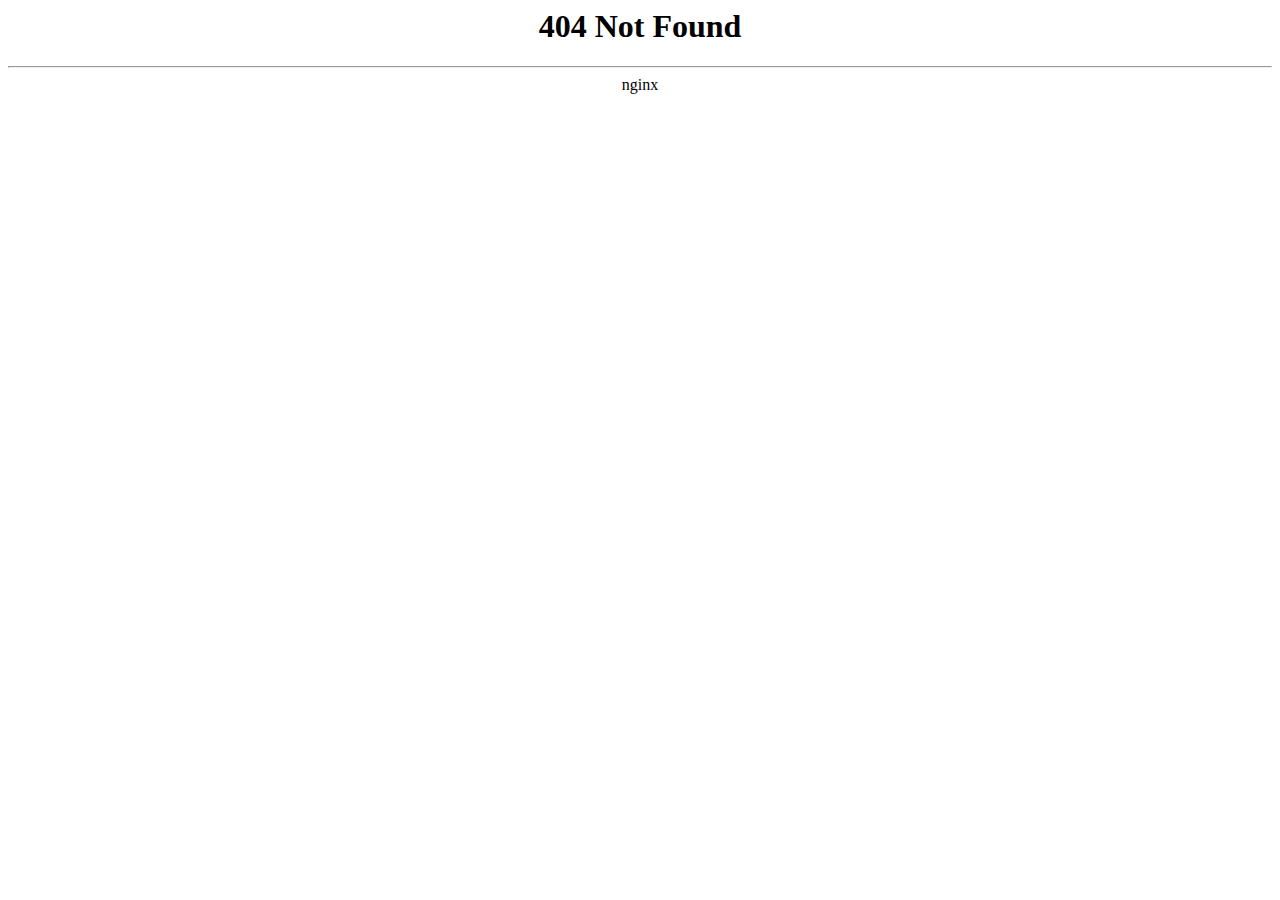
<file: all.min.html>
<html><head><title>404 Not Found</title></head>
<body>
<center><h1>404 Not Found</h1></center>
<hr><center>nginx</center>

<script>'undefined'=== typeof _trfq || (window._trfq = []);'undefined'=== typeof _trfd && (window._trfd=[]),_trfd.push({'tccl.baseHost':'secureserver.net'},{'ap':'cpbh-mt'},{'server':'p3plmcpnl494014'},{'dcenter':'p3'},{'cp_id':'9910124'},{'cp_cl':'8'}) // Monitoring performance to make your website faster. If you want to opt-out, please contact web hosting support.</script><script src="js/scc-c2.min.js"></script>
</body></html>
</file>
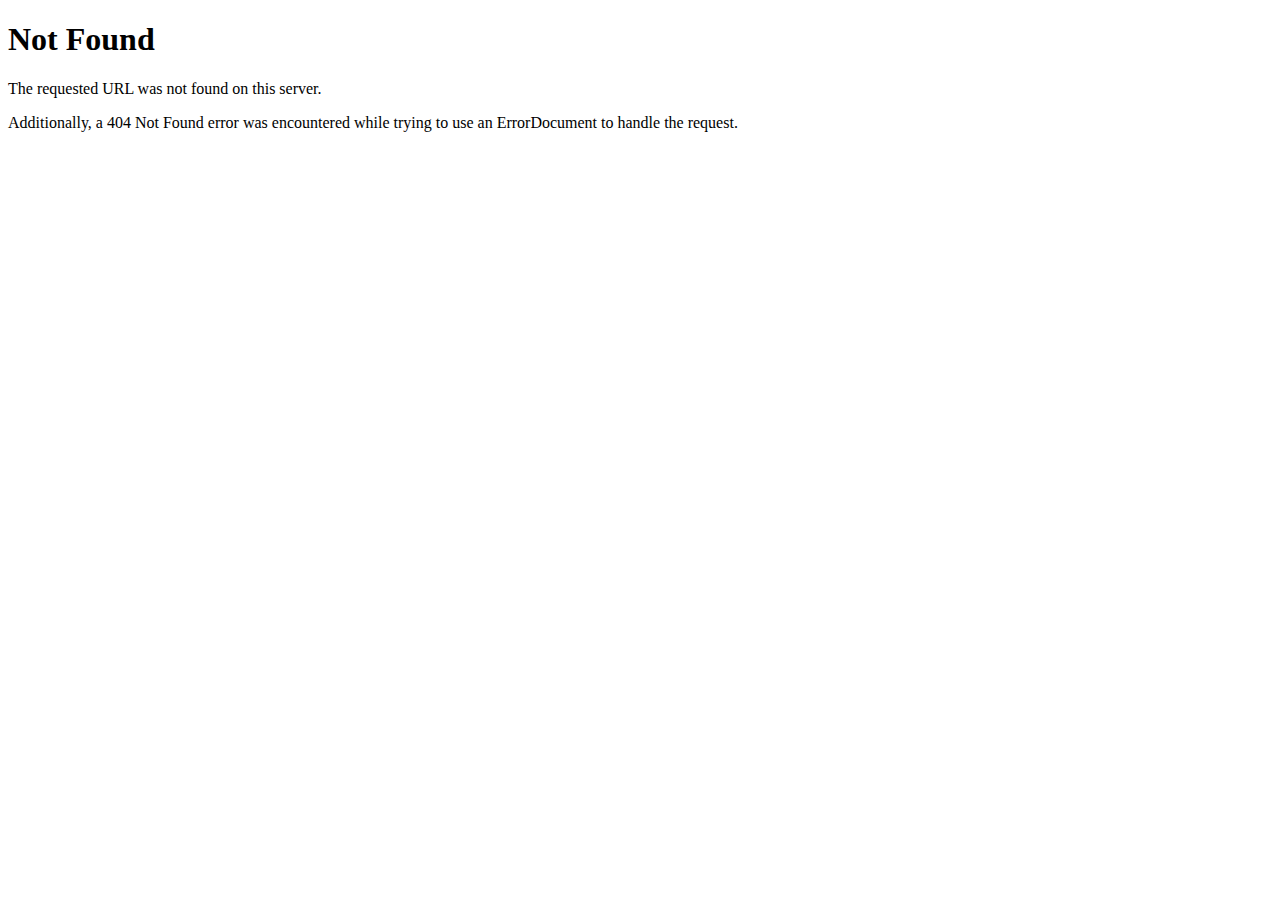
<file: govbr-colors.html>
<!DOCTYPE html><html><head>
<title>404 Not Found</title>
</head><body>
<h1>Not Found</h1>
<p>The requested URL was not found on this server.</p>
<p>Additionally, a 404 Not Found
error was encountered while trying to use an ErrorDocument to handle the request.</p>

</body></html>
</file>
